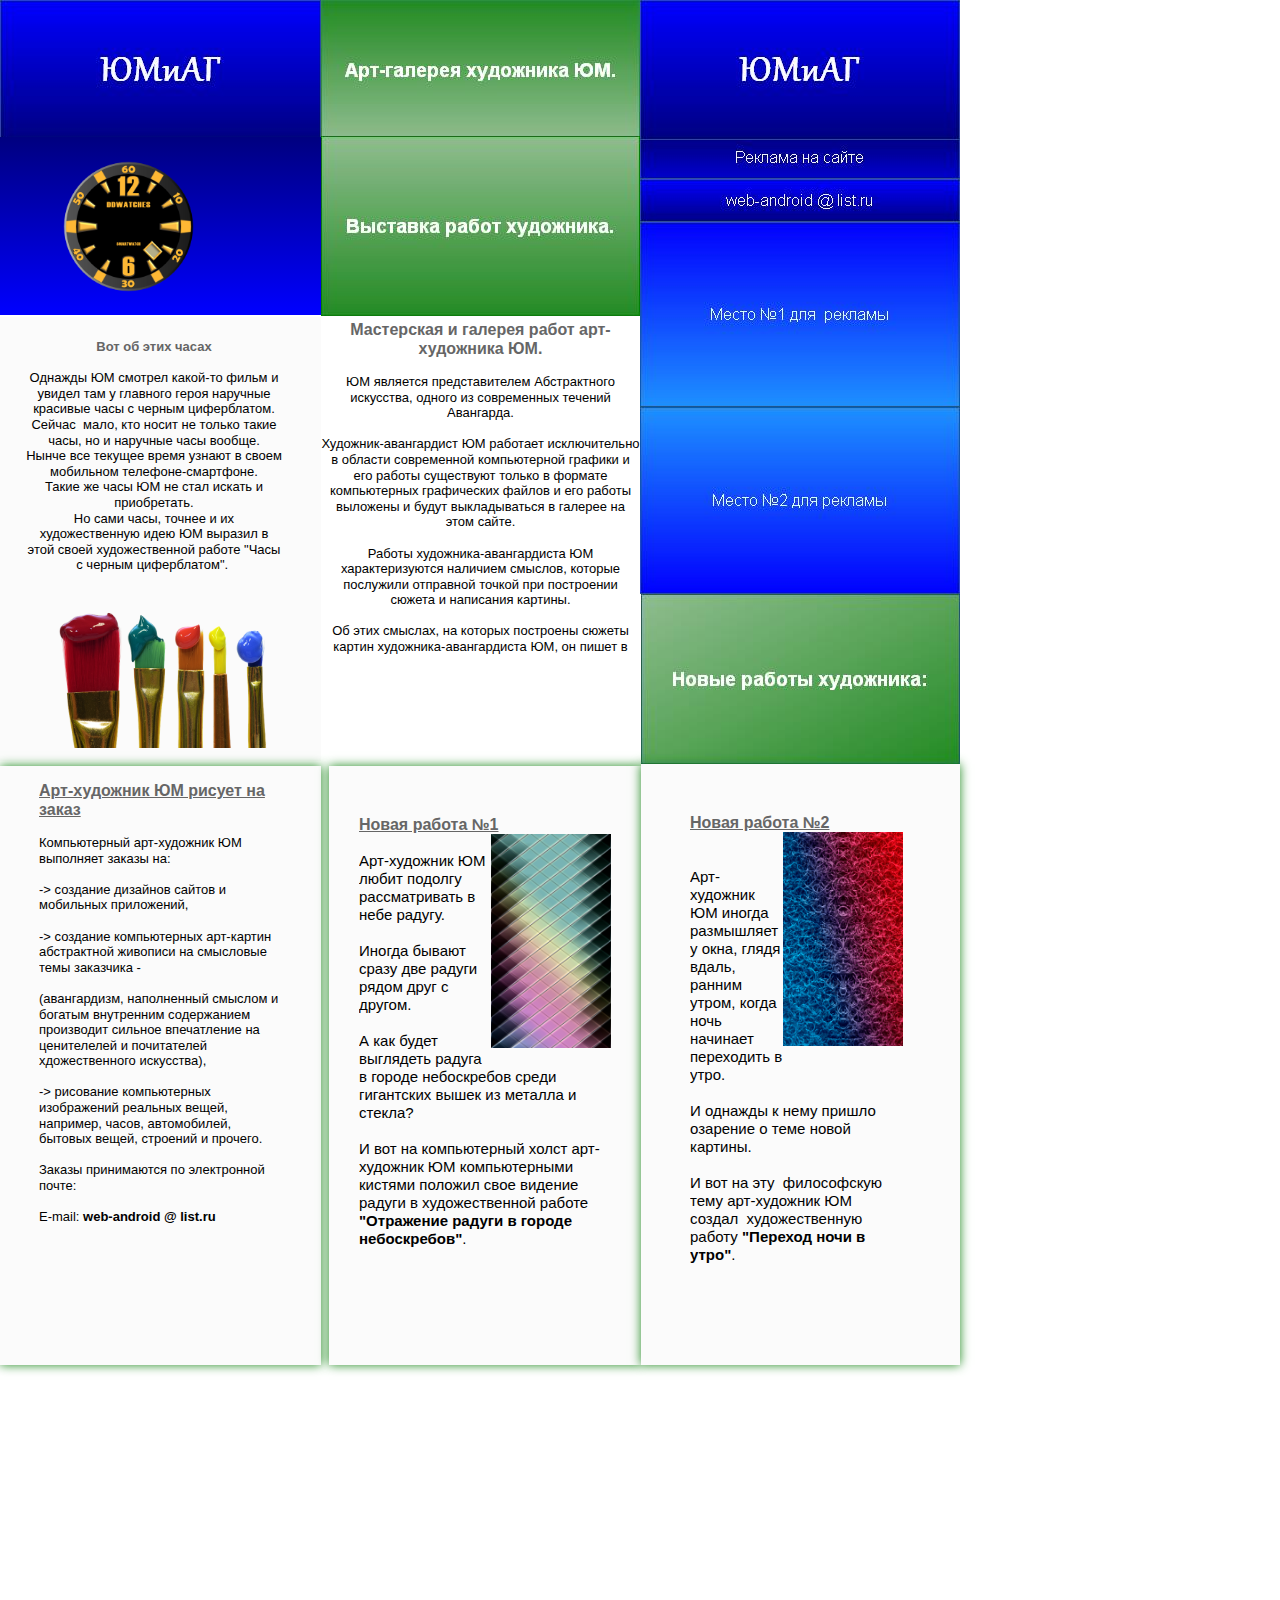
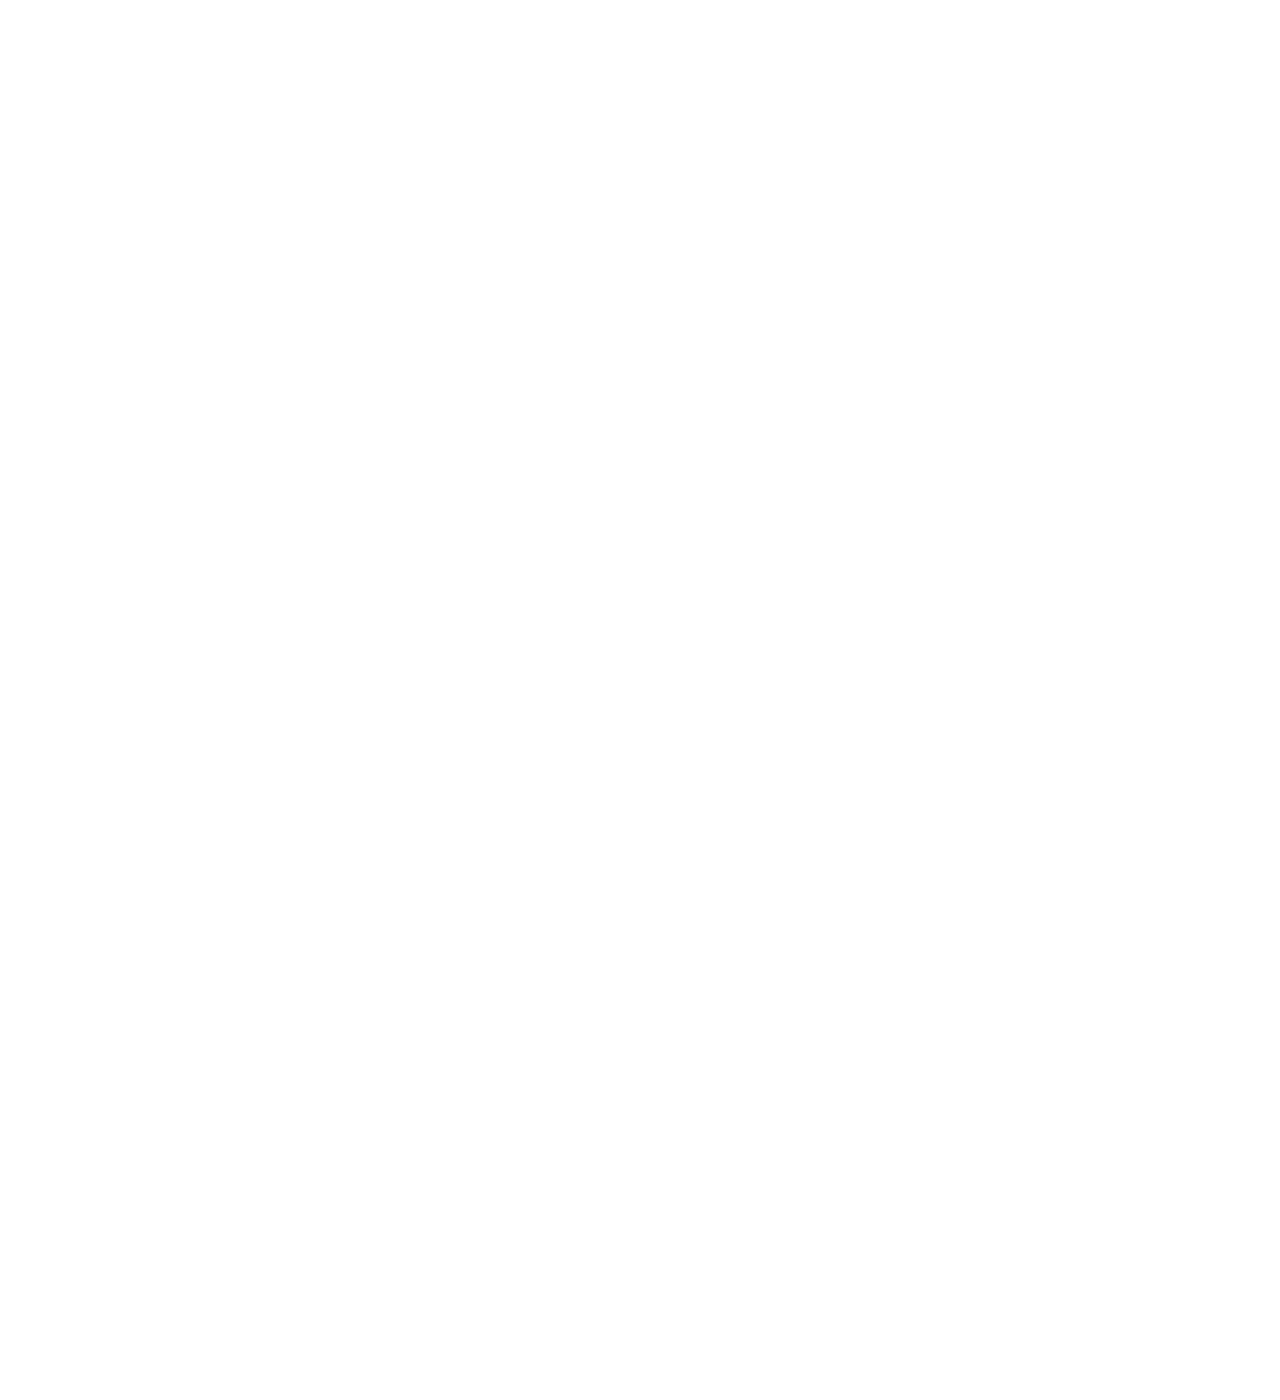
<file: index.html>
<html>
<head>
<meta http-equiv="Content-Type" content="text/html; charset=UTF-8">
<title>Главная страница</title>
<meta name="generator" content="WYSIWYG Web Builder 15 - http://www.wysiwygwebbuilder.com">
<meta name="viewport" content="width=device-width, initial-scale=1.0">
<link href="css/art-gallery-20191108-1833.css" rel="stylesheet" type="text/css">
<link href="css/index.css" rel="stylesheet" type="text/css">
</head>
<body>
<div id="container">
<img src="images/img0009.jpg" id="Banner5" alt="&#1070;&#1052;&#1080;&#1040;&#1043;">
<img src="images/img0010.jpg" id="Banner4" alt="&#1040;&#1088;&#1090;-&#1075;&#1072;&#1083;&#1077;&#1088;&#1077;&#1103; &#1093;&#1091;&#1076;&#1086;&#1078;&#1085;&#1080;&#1082;&#1072; &#1070;&#1052;.">
<div id="Layer3">
<div id="wb_Image1">
<img src="images/5552.png" id="Image1" alt=""></div>
</div>
<img src="images/img0011.jpg" id="Banner6" alt="&#1042;&#1099;&#1089;&#1090;&#1072;&#1074;&#1082;&#1072; &#1088;&#1072;&#1073;&#1086;&#1090; &#1093;&#1091;&#1076;&#1086;&#1078;&#1085;&#1080;&#1082;&#1072;.">
<div id="Layer4">
<div id="Article3">
<div class="blogitem">
   <span class="blogsubject">Вот об этих часах</span>
   <div class="no-thumb"></div>
   <div class="blogdate">Wednesday, September 18, 2019<br></div>
   <span style="color:#000000;"><br>
Однажды ЮМ смотрел какой-то фильм и увидел там у главного героя наручные красивые часы с черным циферблатом. Сейчас&nbsp; мало, кто носит не только такие часы, но и наручные часы вообще.<br>
Нынче все текущее время узнают в своем мобильном телефоне-смартфоне.<br>
Такие же часы ЮМ не стал искать и приобретать.<br>
Но сами часы, точнее и их художественную идею ЮМ выразил в этой своей художественной работе &quot;Часы с черным циферблатом&quot;.&nbsp; </span><br>
   <div class="blogcomments"><a href="mailto:mail@yourwebsite.com?subject=&#1042;&#1086;&#1090;%20&#1086;&#1073;%20&#1101;&#1090;&#1080;&#1093;%20&#1095;&#1072;&#1089;&#1072;&#1093;">Send Comments</a></div>
</div>
<div class="clearfix visible-col1"></div>
</div>
</div>
<div id="Article2">
<div class="blogitem">
   <span class="blogsubject">Мастерская и галерея работ арт-художника ЮМ.</span>
   <div class="no-thumb"></div>
   <div class="blogdate">Wednesday, September 18, 2019<br></div>
   <span style="color:#000000;">&nbsp;&nbsp;&nbsp;&nbsp; <br>
ЮМ является представителем Абстрактного искусства, одного из современных течений Авангарда.<br>
<br>
Художник-авангардист ЮМ работает исключительно в области современной компьютерной графики и его работы существуют только в формате компьютерных графических файлов и его работы выложены и будут выкладываться в галерее на этом сайте.<br>
<br>
Работы художника-авангардиста ЮМ характеризуются наличием смыслов, которые послужили отправной точкой при построении сюжета и написания картины. <br>
<br>
Об этих смыслах, на которых построены сюжеты картин художника-авангардиста ЮМ, он пишет в своих комментариях и отдельных статьях на этом сайте.<br>
<br>
Автор текстов о смыслах картин : АГ. </span><br>
   <div class="blogcomments"><a href="mailto:mail@yourwebsite.com?subject=&#1052;&#1072;&#1089;&#1090;&#1077;&#1088;&#1089;&#1082;&#1072;&#1103;%20&#1080;%20&#1075;&#1072;&#1083;&#1077;&#1088;&#1077;&#1103;%20&#1088;&#1072;&#1073;&#1086;&#1090;%20&#1072;&#1088;&#1090;%2d&#1093;&#1091;&#1076;&#1086;&#1078;&#1085;&#1080;&#1082;&#1072;%20&#1070;&#1052;.">Send Comments</a></div>
</div>
<div class="clearfix visible-col1"></div>
</div>
<div id="Layer1">
<div id="wb_Image2">
<img src="images/brush-3068340_640.png" id="Image2" alt=""></div>
</div>
<img src="images/img0012.jpg" id="Banner7" alt="&#1053;&#1086;&#1074;&#1099;&#1077; &#1088;&#1072;&#1073;&#1086;&#1090;&#1099; &#1093;&#1091;&#1076;&#1086;&#1078;&#1085;&#1080;&#1082;&#1072;:">
<div id="Layer5">
<div id="Article1">
<div class="blogitem">
   <h1 class="blogsubject">Арт-художник ЮМ рисует на заказ</h1>
   <div class="no-thumb"></div>
   <div class="blogdate">Wednesday, September 18, 2019<br></div>
   <span style="color:#000000;"><br>
Компьютерный арт-художник ЮМ выполняет заказы на:<br>
<br>
-&gt; создание дизайнов сайтов и мобильных приложений,<br>
<br>
-&gt; создание компьютерных арт-картин абстрактной живописи на смысловые темы заказчика -<br>
<br>
(авангардизм, наполненный смыслом и богатым внутренним содержанием производит сильное впечатление на ценителелей и почитателей хдожественного искусства),<br>
<br>
-&gt; рисование компьютерных изображений реальных вещей, например, часов, автомобилей, бытовых вещей, строений и прочего.<br>
<br>
Заказы принимаются по электронной почте:<br>
<br>
E-mail: <strong>web-android @ list.ru</strong></span><br>
   <div class="blogcomments"><a href="mailto:mail@yourwebsite.com?subject=&#1040;&#1088;&#1090;%2d&#1093;&#1091;&#1076;&#1086;&#1078;&#1085;&#1080;&#1082;%20&#1070;&#1052;%20&#1088;&#1080;&#1089;&#1091;&#1077;&#1090;%20&#1085;&#1072;%20&#1079;&#1072;&#1082;&#1072;&#1079;">Send Comments</a></div>
</div>
<div class="clearfix visible-col1"></div>
</div>
</div>
<img src="images/img0013.jpg" id="Banner1" alt="&#1056;&#1077;&#1082;&#1083;&#1072;&#1084;&#1072; &#1085;&#1072; &#1089;&#1072;&#1081;&#1090;&#1077;">
<img src="images/img0014.jpg" id="Banner2" alt="web-android @ list.ru">
<img src="images/img0015.jpg" id="Banner3" alt="&#1070;&#1052;&#1080;&#1040;&#1043;">
<img src="images/img0016.jpg" id="Banner8" alt="&#1052;&#1077;&#1089;&#1090;&#1086; &#8470;1 &#1076;&#1083;&#1103;  &#1088;&#1077;&#1082;&#1083;&#1072;&#1084;&#1099;">
<img src="images/img0017.jpg" id="Banner9" alt="&#1052;&#1077;&#1089;&#1090;&#1086; &#8470;2 &#1076;&#1083;&#1103; &#1088;&#1077;&#1082;&#1083;&#1072;&#1084;&#1099;">
<div id="Layer2">
<div id="Article4">
<div class="blogitem">
   <h1 class="blogsubject">Новая работа №1</h1>
   <div class="blogthumb"><a href="images/23141-1.jpg"><img alt="&#1053;&#1086;&#1074;&#1072;&#1103; &#1088;&#1072;&#1073;&#1086;&#1090;&#1072; &#8470;1" src="images/23141-1.jpg"></a></div>
   <div class="blogdate">Wednesday, September 18, 2019<br></div>
   <span style="color:#000000;"><br>
Арт-художник ЮМ любит подолгу рассматривать в небе радугу. <br>
<br>
Иногда бывают сразу две радуги рядом друг с другом.<br>
<br>
А как будет выглядеть радуга в городе небоскребов среди гигантских вышек из металла и стекла?<br>
<br>
И вот на компьютерный холст арт-художник ЮМ компьютерными кистями положил свое видение радуги в художественной работе <strong>&quot;Отражение радуги в городе небоскребов&quot;</strong>.<br>
</span><br>
   <div class="blogcomments"><a href="mailto:mail@yourwebsite.com?subject=&#1053;&#1086;&#1074;&#1072;&#1103;%20&#1088;&#1072;&#1073;&#1086;&#1090;&#1072;%20&#8470;1">Send Comments</a></div>
</div>
<div class="clearfix visible-col1"></div>
</div>
</div>
<div id="Layer6">
<div id="Article5">
<div class="blogitem">
   <h1 class="blogsubject">Новая работа №2</h1>
   <div class="blogthumb"><a href="images/88998-5.jpg"><img alt="&#1053;&#1086;&#1074;&#1072;&#1103; &#1088;&#1072;&#1073;&#1086;&#1090;&#1072; &#8470;2" src="images/88998-5.jpg"></a></div>
   <div class="blogdate">Wednesday, September 18, 2019<br></div>
   <span style="color:#000000;"><br>
<br>
Арт-художник ЮМ иногда размышляет у окна, глядя вдаль, ранним утром, когда ночь начинает переходить в утро.<br>
<br>
И однажды к нему пришло озарение о теме новой картины.<br>
<br>
И вот на эту&nbsp; философскую тему арт-художник ЮМ создал&nbsp; художественную работу <strong>&quot;Переход ночи в утро&quot;</strong>.<br>
</span><br>
   <div class="blogcomments"><a href="mailto:mail@yourwebsite.com?subject=&#1053;&#1086;&#1074;&#1072;&#1103;%20&#1088;&#1072;&#1073;&#1086;&#1090;&#1072;%20&#8470;2">Send Comments</a></div>
</div>
<div class="clearfix visible-col1"></div>
</div>
</div>
</div>
</body>
</html>
</file>
<file: css/art-gallery-20191108-1833.css>
a
{
   color: #0000FF;
   text-decoration: underline;
}
a:visited
{
   color: #800080;
}
a:active
{
   color: #FF0000;
}
a:hover
{
   color: #0000FF;
   text-decoration: underline;
}
input:focus, textarea:focus, select:focus
{
   outline: none;
}
.visibility-hidden
{
   visibility: hidden;
}
h1, .h1
{
   font-family: Arial;
   font-weight: bold;
   font-size: 32px;
   text-decoration: none;
   color: #000000;
   background-color: transparent;
   margin: 0px 0px 0px 0px;
   padding: 0px 0px 0px 0px;
   display: inline;
}
h2, .h2
{
   font-family: Arial;
   font-weight: bold;
   font-size: 27px;
   text-decoration: none;
   color: #000000;
   background-color: transparent;
   margin: 0px 0px 0px 0px;
   padding: 0px 0px 0px 0px;
   display: inline;
}
h3, .h3
{
   font-family: Arial;
   font-weight: bold;
   font-size: 24px;
   text-decoration: none;
   color: #000000;
   background-color: transparent;
   margin: 0px 0px 0px 0px;
   padding: 0px 0px 0px 0px;
   display: inline;
}
h4, .h4
{
   font-family: Arial;
   font-weight: bold;
   font-size: 21px;
   font-style: italic;
   text-decoration: none;
   color: #000000;
   background-color: transparent;
   margin: 0px 0px 0px 0px;
   padding: 0px 0px 0px 0px;
   display: inline;
}
h5, .h5
{
   font-family: Arial;
   font-weight: bold;
   font-size: 19px;
   text-decoration: none;
   color: #000000;
   background-color: transparent;
   margin: 0px 0px 0px 0px;
   padding: 0px 0px 0px 0px;
   display: inline;
}
h6, .h6
{
   font-family: Arial;
   font-weight: bold;
   font-size: 16px;
   text-decoration: none;
   color: #000000;
   background-color: transparent;
   margin: 0px 0px 0px 0px;
   padding: 0px 0px 0px 0px;
   display: inline;
}
.CustomStyle
{
   font-family: "Courier New";
   font-weight: bold;
   font-size: 16px;
   text-decoration: none;
   color: #2E74B5;
   background-color: transparent;
}
</file>
<file: css/index.css>
div#container
{
   width: 980px;
   height: 3000px;
   margin-top: 0;
   margin-left: 0;
   text-align: left;
}
body
{
   background-color: #FFFFFF;
   color: #000000;
   font-family: Arial;
   font-weight: normal;
   font-size: 13px;
   line-height: 1.1875;
   margin: 0;
   padding: 0;
}
#Layer3
{
   background-color: #0000FF;
   background: linear-gradient(to top, #0000FF 0%, #000080 100%);
}
#Image1
{
   border: 0px solid #000000;
   padding: 0;
   margin: 0;
   left: 0;
   top: 0;
   width: 100%;
   height: 100%;
}
#Layer4
{
   background-color: #FBFBFB;
   background-image: none;
}
#Article3
{
   background-color: transparent;
   border: 1px solid #000000;
   font-family: Arial;
   font-weight: normal;
   font-size: 13px;
   line-height: 1.2;
   margin: 0;
   text-align: center;
}
#Article3 .blogitem
{
   margin-bottom: 6px;
   padding: 0px;
   text-align: center;
}
#Article3 .blogdate
{
   font-family: Arial;
   font-weight: bold;
   font-size: 13px;
   color: #000000;
}
#Article3 .blogsubject, #Article3 .blogsubject a:link, #Article3 .blogsubject a:visited, #Article3 .blogsubject a:hover
{
   font-family: Arial;
   font-weight: bold;
   font-size: 13px;
   color: #666666;
   text-decoration: none;
}
#Article3 .blogcomments, #Article3 .blogcomments a:link, #Article3 .blogcomments a:visited, #Article3 .blogcomments a:hover
{
   font-family: Arial;
   font-weight: normal;
   font-size: 13px;
   color: #000000;
   text-decoration: underline;
}
#Article3 .blogcomments
{
   text-decoration: none;
}
#Article3 .no-thumb
{
   display: none;
}
#Article3 .blogsubject
{
   display: block;
   margin: 0;
   padding: 0;
}
#Article3 .blogthumb
{
   margin: 0 0 5px 0;
   float: right;
   padding: 0 5px 0 0;
}
#Article3 .blogthumb img
{
   border-width: 0px;
   width: 120px;
   height: auto;
}
#Article3 .blogdate, #Article3 .blogcomments
{
   display: none;
}
#Article3
{
   background-color: transparent;
   background-image: none;
   border: 0px solid #000000;
   font-family: Arial;
   font-weight: normal;
   margin: 0;
}
#Article2
{
   background-color: transparent;
   border: 1px solid #000000;
   font-family: Arial;
   font-weight: normal;
   font-size: 13px;
   line-height: 1.2;
   margin: 0;
   text-align: center;
}
#Article2 .blogitem
{
   margin-bottom: 6px;
   padding: 0px;
   text-align: center;
}
#Article2 .blogdate
{
   font-family: Arial;
   font-weight: bold;
   font-size: 13px;
   color: #000000;
}
#Article2 .blogsubject, #Article2 .blogsubject a:link, #Article2 .blogsubject a:visited, #Article2 .blogsubject a:hover
{
   font-family: Arial;
   font-weight: bold;
   font-size: 16px;
   color: #666666;
   text-decoration: none;
}
#Article2 .blogcomments, #Article2 .blogcomments a:link, #Article2 .blogcomments a:visited, #Article2 .blogcomments a:hover
{
   font-family: Arial;
   font-weight: normal;
   font-size: 13px;
   color: #000000;
   text-decoration: underline;
}
#Article2 .blogcomments
{
   text-decoration: none;
}
#Article2 .no-thumb
{
   display: none;
}
#Article2 .blogsubject
{
   display: block;
   margin: 0;
   padding: 0;
}
#Article2 .blogthumb
{
   margin: 0 0 5px 0;
   float: right;
   padding: 0 5px 0 0;
}
#Article2 .blogthumb img
{
   border-width: 0px;
   width: 120px;
   height: auto;
}
#Article2 .blogdate, #Article2 .blogcomments
{
   display: none;
}
#Article2
{
   background-color: transparent;
   background-image: none;
   border: 0px solid #000000;
   font-family: Arial;
   font-weight: normal;
   margin: 0;
}
#Layer1
{
   background-color: #FBFBFB;
   background-image: none;
}
#Image2
{
   border: 0px solid #000000;
   padding: 0;
   margin: 0;
   left: 0;
   top: 0;
   width: 100%;
   height: 100%;
}
#Layer5
{
   background-color: #FBFBFB;
   background-image: none;
   box-shadow: 0px 0px 10px #228B22;
}
#Article1
{
   background-color: transparent;
   border: 1px solid #000000;
   font-family: Arial;
   font-weight: normal;
   font-size: 13px;
   line-height: 1.2;
   margin: 0;
   text-align: left;
}
#Article1 .blogitem
{
   margin-bottom: 6px;
   padding: 0px;
   text-align: left;
}
#Article1 .blogdate
{
   font-family: Arial;
   font-weight: bold;
   font-size: 13px;
   color: #000000;
}
#Article1 .blogsubject, #Article1 .blogsubject a:link, #Article1 .blogsubject a:visited, #Article1 .blogsubject a:hover
{
   font-family: Arial;
   font-weight: bold;
   font-size: 16px;
   color: #666666;
   text-decoration: underline;
}
#Article1 .blogcomments, #Article1 .blogcomments a:link, #Article1 .blogcomments a:visited, #Article1 .blogcomments a:hover
{
   font-family: Arial;
   font-weight: normal;
   font-size: 13px;
   color: #000000;
   text-decoration: underline;
}
#Article1 .blogcomments
{
   text-decoration: none;
}
#Article1 .no-thumb
{
   display: none;
}
#Article1 .blogsubject
{
   display: block;
   margin: 0;
   padding: 0;
}
#Article1 .blogthumb
{
   margin: 0 0 5px 0;
   float: right;
   padding: 0 5px 0 0;
}
#Article1 .blogthumb img
{
   border-width: 0px;
   width: 120px;
   height: auto;
}
#Article1 .blogdate, #Article1 .blogcomments
{
   display: none;
}
#Article1
{
   background-color: transparent;
   background-image: none;
   border: 0px solid #000000;
   font-family: Arial;
   font-weight: normal;
   margin: 0;
}
#Layer2
{
   background-color: #FBFBFB;
   background-image: none;
   box-shadow: 0px 0px 10px #228B22;
}
#Article4
{
   background-color: transparent;
   border: 1px solid #000000;
   font-family: Arial;
   font-weight: normal;
   font-size: 15px;
   line-height: 1.2;
   margin: 0;
   text-align: left;
}
#Article4 .blogitem
{
   margin-bottom: 6px;
   padding: 0px;
   text-align: left;
}
#Article4 .blogdate
{
   font-family: Arial;
   font-weight: bold;
   font-size: 13px;
   color: #000000;
}
#Article4 .blogsubject, #Article4 .blogsubject a:link, #Article4 .blogsubject a:visited, #Article4 .blogsubject a:hover
{
   font-family: Arial;
   font-weight: bold;
   font-size: 16px;
   color: #666666;
   text-decoration: underline;
}
#Article4 .blogcomments, #Article4 .blogcomments a:link, #Article4 .blogcomments a:visited, #Article4 .blogcomments a:hover
{
   font-family: Arial;
   font-weight: normal;
   font-size: 15px;
   color: #000000;
   text-decoration: underline;
}
#Article4 .blogcomments
{
   text-decoration: none;
}
#Article4 .no-thumb
{
   display: none;
}
#Article4 .blogsubject
{
   display: block;
   margin: 0;
   padding: 0;
}
#Article4 .blogthumb
{
   margin: 0 0 5px 0;
   float: right;
   padding: 0 5px 0 0;
}
#Article4 .blogthumb img
{
   border-width: 0px;
   width: 120px;
   height: auto;
}
#Article4 .blogdate, #Article4 .blogcomments
{
   display: none;
}
#Article4
{
   background-color: transparent;
   background-image: none;
   border: 0px solid #000000;
   font-family: Arial;
   font-weight: normal;
   margin: 0;
}
#Layer6
{
   background-color: #FBFBFB;
   background-image: none;
   box-shadow: 0px 0px 10px #228B22;
}
#Article5
{
   background-color: transparent;
   border: 1px solid #000000;
   font-family: Arial;
   font-weight: normal;
   font-size: 15px;
   line-height: 1.2;
   margin: 0;
   text-align: left;
}
#Article5 .blogitem
{
   margin-bottom: 6px;
   padding: 0px;
   text-align: left;
}
#Article5 .blogdate
{
   font-family: Arial;
   font-weight: bold;
   font-size: 13px;
   color: #000000;
}
#Article5 .blogsubject, #Article5 .blogsubject a:link, #Article5 .blogsubject a:visited, #Article5 .blogsubject a:hover
{
   font-family: Arial;
   font-weight: bold;
   font-size: 16px;
   color: #666666;
   text-decoration: underline;
}
#Article5 .blogcomments, #Article5 .blogcomments a:link, #Article5 .blogcomments a:visited, #Article5 .blogcomments a:hover
{
   font-family: Arial;
   font-weight: normal;
   font-size: 15px;
   color: #000000;
   text-decoration: underline;
}
#Article5 .blogcomments
{
   text-decoration: none;
}
#Article5 .no-thumb
{
   display: none;
}
#Article5 .blogsubject
{
   display: block;
   margin: 0;
   padding: 0;
}
#Article5 .blogthumb
{
   margin: 0 0 5px 0;
   float: right;
   padding: 0 5px 0 0;
}
#Article5 .blogthumb img
{
   border-width: 0px;
   width: 120px;
   height: auto;
}
#Article5 .blogdate, #Article5 .blogcomments
{
   display: none;
}
#Article5
{
   background-color: transparent;
   background-image: none;
   border: 0px solid #000000;
   font-family: Arial;
   font-weight: normal;
   margin: 0;
}
#Article5
{
   overflow: hidden;
   position: absolute;
   left: 27px;
   top: 20px;
   width: 267px;
   height: 405px;
   z-index: 5;
}
#Layer6
{
   position: absolute;
   text-align: left;
   left: 640px;
   top: 768px;
   width: 319px;
   height: 501px;
   z-index: 21;
}
#Article4
{
   overflow: hidden;
   position: absolute;
   left: 28px;
   top: 24px;
   width: 258px;
   height: 449px;
   z-index: 4;
}
#Banner1
{
   border-width: 0;
   position: absolute;
   left: 640px;
   top: 140px;
   width: 320px;
   height: 43px;
   z-index: 15;
}
#Article3
{
   overflow: hidden;
   position: absolute;
   left: 30px;
   top: 19px;
   width: 267px;
   height: 258px;
   z-index: 1;
}
#wb_Image1
{
   position: absolute;
   left: 93px;
   top: 23px;
   width: 134px;
   height: 134px;
   z-index: 0;
}
#Banner3
{
   border-width: 0;
   position: absolute;
   left: 640px;
   top: 0px;
   width: 320px;
   height: 140px;
   z-index: 17;
}
#wb_Image2
{
   position: absolute;
   left: 44px;
   top: 5px;
   width: 232px;
   height: 156px;
   z-index: 2;
}
#Article2
{
   overflow: hidden;
   position: absolute;
   left: 321px;
   top: 329px;
   width: 319px;
   height: 439px;
   z-index: 11;
}
#Banner2
{
   border-width: 0;
   position: absolute;
   left: 640px;
   top: 183px;
   width: 320px;
   height: 43px;
   z-index: 16;
}
#Article1
{
   overflow: hidden;
   position: absolute;
   left: 41px;
   top: 16px;
   width: 246px;
   height: 467px;
   z-index: 3;
}
#Banner5
{
   border-width: 0;
   position: absolute;
   left: 0px;
   top: 0px;
   width: 321px;
   height: 140px;
   z-index: 6;
}
#Banner4
{
   border-width: 0;
   position: absolute;
   left: 321px;
   top: 0px;
   width: 319px;
   height: 140px;
   z-index: 7;
}
#Banner7
{
   border-width: 0;
   position: absolute;
   left: 640px;
   top: 598px;
   width: 319px;
   height: 170px;
   z-index: 13;
}
#Banner6
{
   border-width: 0;
   position: absolute;
   left: 321px;
   top: 140px;
   width: 319px;
   height: 180px;
   z-index: 9;
}
#Banner9
{
   border-width: 0;
   position: absolute;
   left: 640px;
   top: 411px;
   width: 320px;
   height: 187px;
   z-index: 19;
}
#Banner8
{
   border-width: 0;
   position: absolute;
   left: 640px;
   top: 226px;
   width: 320px;
   height: 185px;
   z-index: 18;
}
#Layer1
{
   position: absolute;
   text-align: left;
   left: 0px;
   top: 602px;
   width: 321px;
   height: 166px;
   z-index: 12;
}
#Layer2
{
   position: absolute;
   text-align: left;
   left: 325px;
   top: 768px;
   width: 315px;
   height: 501px;
   z-index: 20;
}
#Layer3
{
   position: absolute;
   text-align: left;
   left: 0px;
   top: 140px;
   width: 321px;
   height: 180px;
   z-index: 8;
}
#Layer4
{
   position: absolute;
   text-align: left;
   left: 0px;
   top: 321px;
   width: 321px;
   height: 281px;
   z-index: 10;
}
#Layer5
{
   position: absolute;
   text-align: left;
   left: 0px;
   top: 768px;
   width: 321px;
   height: 500px;
   z-index: 14;
}
@media only screen and (min-width: 980px)
{
div#container
{
   width: 980px;
   height: 3000px;
}
body
{
   background-color: #FFFFFF;
}
#Banner5
{
   left: 0px;
   top: 0px;
   visibility: visible;
   display: inline;
   margin: 0;
}
#Banner4
{
   left: 321px;
   top: 0px;
   visibility: visible;
   display: inline;
   margin: 0;
}
#Layer3
{
   left: 0px;
   top: 137px;
   width: 321px;
   height: 178px;
   visibility: visible;
   display: inline;
   font-size: 8px;
   font-family: Arial;
   font-weight: normal;
   font-style: normal;
   text-decoration: none;
   background-color: #0000FF;
   background: linear-gradient(to top, #0000FF 0%, #000080 100%);
}
#wb_Image1
{
   left: 63px;
   top: 24px;
   width: 131px;
   height: 131px;
   visibility: visible;
   display: inline;
   margin: 0;
   padding: 0;
}
#Banner6
{
   left: 321px;
   top: 136px;
   visibility: visible;
   display: inline;
   margin: 0;
}
#Layer4
{
   left: 0px;
   top: 317px;
   width: 321px;
   height: 345px;
   visibility: visible;
   display: inline;
   font-size: 8px;
   font-family: Arial;
   font-weight: normal;
   font-style: normal;
   text-decoration: none;
   background-color: #FBFBFB;
   background-image: none;
}
#Article3
{
   left: 25px;
   top: 22px;
   width: 258px;
   height: 265px;
   visibility: visible;
   display: inline;
   color: #FFFFFF;
   font-size: 13px;
   font-family: Arial;
   font-weight: normal;
   font-style: normal;
   text-decoration: none;
   background-color: transparent;
   background-image: none;
}
#Article3 .blogcolumn
{
   width: 100%;
}
#Article3 .visible-col1
{
   display: block;
}
#Article2
{
   left: 321px;
   top: 320px;
   width: 319px;
   height: 339px;
   visibility: visible;
   display: inline;
   color: #FFFFFF;
   font-size: 13px;
   font-family: Arial;
   font-weight: normal;
   font-style: normal;
   text-decoration: none;
   background-color: transparent;
   background-image: none;
}
#Article2
{
   font-family: Arial;
   font-size: 13px;
}
#Article2 .blogdate
{
   font-family: Arial;
   font-size: 13px;
}
#Article2 .blogsubject
{
   font-family: Arial;
   font-size: 16px;
}
#Article2 .blogcomments
{
   font-family: Arial;
   font-size: 15px;
}
#Article2 .blogcolumn
{
   width: 100%;
}
#Article2 .visible-col1
{
   display: block;
}
#Layer1
{
   left: 0px;
   top: 597px;
   width: 321px;
   height: 164px;
   visibility: visible;
   display: inline;
   font-size: 8px;
   font-family: Arial;
   font-weight: normal;
   font-style: normal;
   text-decoration: none;
   background-color: #FBFBFB;
   background-image: none;
}
#wb_Image2
{
   left: 54px;
   top: 0px;
   width: 229px;
   height: 151px;
   visibility: visible;
   display: inline;
   margin: 0;
   padding: 0;
}
#Banner7
{
   left: 641px;
   top: 594px;
   visibility: visible;
   display: inline;
   margin: 0;
}
#Layer5
{
   left: 0px;
   top: 766px;
   width: 321px;
   height: 599px;
   visibility: visible;
   display: inline;
   font-size: 8px;
   font-family: Arial;
   font-weight: normal;
   font-style: normal;
   text-decoration: none;
   background-color: #FBFBFB;
   background-image: none;
}
#Article1
{
   left: 39px;
   top: 15px;
   width: 244px;
   height: 529px;
   visibility: visible;
   display: inline;
   color: #FFFFFF;
   font-size: 13px;
   font-family: Arial;
   font-weight: normal;
   font-style: normal;
   text-decoration: none;
   background-color: transparent;
   background-image: none;
}
#Article1 .blogcolumn
{
   width: 100%;
}
#Article1 .visible-col1
{
   display: block;
}
#Banner1
{
   left: 640px;
   top: 136px;
   visibility: visible;
   display: inline;
   margin: 0;
}
#Banner2
{
   left: 640px;
   top: 179px;
   visibility: visible;
   display: inline;
   margin: 0;
}
#Banner3
{
   left: 640px;
   top: 0px;
   visibility: visible;
   display: inline;
   margin: 0;
}
#Banner8
{
   left: 640px;
   top: 222px;
   visibility: visible;
   display: inline;
   margin: 0;
}
#Banner9
{
   left: 640px;
   top: 407px;
   visibility: visible;
   display: inline;
   margin: 0;
}
#Layer2
{
   left: 329px;
   top: 766px;
   width: 312px;
   height: 599px;
   visibility: visible;
   display: inline;
   font-size: 8px;
   font-family: Arial;
   font-weight: normal;
   font-style: normal;
   text-decoration: none;
   background-color: #FBFBFB;
   background-image: none;
}
#Article4
{
   left: 30px;
   top: 49px;
   width: 257px;
   height: 503px;
   visibility: visible;
   display: inline;
   color: #FFFFFF;
   font-size: 15px;
   font-family: Arial;
   font-weight: normal;
   font-style: normal;
   text-decoration: none;
   background-color: transparent;
   background-image: none;
}
#Article4 .blogcolumn
{
   width: 100%;
}
#Article4 .visible-col1
{
   display: block;
}
#Layer6
{
   left: 641px;
   top: 764px;
   width: 319px;
   height: 601px;
   visibility: visible;
   display: inline;
   font-size: 8px;
   font-family: Arial;
   font-weight: normal;
   font-style: normal;
   text-decoration: none;
   background-color: #FBFBFB;
   background-image: none;
}
#Article5
{
   left: 49px;
   top: 49px;
   width: 218px;
   height: 497px;
   visibility: visible;
   display: inline;
   color: #FFFFFF;
   font-size: 15px;
   font-family: Arial;
   font-weight: normal;
   font-style: normal;
   text-decoration: none;
   background-color: transparent;
   background-image: none;
}
#Article5 .blogcolumn
{
   width: 100%;
}
#Article5 .visible-col1
{
   display: block;
}
}
@media only screen and (min-width: 800px) and (max-width: 979px)
{
div#container
{
   width: 800px;
   height: 3000px;
}
body
{
   background-color: #FFFFFF;
   background-image: none;
}
#Banner5
{
   left: 0px;
   top: 0px;
   visibility: visible;
   display: inline;
   margin: 0;
}
#Banner4
{
   left: 321px;
   top: 0px;
   visibility: visible;
   display: inline;
   margin: 0;
}
#Layer3
{
   left: 0px;
   top: 112px;
   width: 216px;
   height: 146px;
   visibility: visible;
   display: inline;
   font-size: 8px;
   font-family: Arial;
   font-weight: normal;
   font-style: normal;
   text-decoration: none;
   background-color: #0000FF;
   background: linear-gradient(to top, #0000FF 0%, #000080 100%);
}
#wb_Image1
{
   left: 52px;
   top: 20px;
   width: 107px;
   height: 107px;
   visibility: visible;
   display: inline;
   margin: 0;
   padding: 0;
}
#Banner6
{
   left: 321px;
   top: 140px;
   visibility: visible;
   display: inline;
   margin: 0;
}
#Layer4
{
   left: 0px;
   top: 259px;
   width: 216px;
   height: 282px;
   visibility: visible;
   display: inline;
   font-size: 8px;
   font-family: Arial;
   font-weight: normal;
   font-style: normal;
   text-decoration: none;
   background-color: #FBFBFB;
   background-image: none;
}
#Article3
{
   left: 21px;
   top: 18px;
   width: 177px;
   height: 252px;
   visibility: visible;
   display: inline;
   color: #FFFFFF;
   font-size: 13px;
   font-family: Arial;
   font-weight: normal;
   font-style: normal;
   text-decoration: none;
   background-color: transparent;
   background-image: none;
}
#Article3 .blogcolumn
{
   width: 100%;
}
#Article3 .visible-col1
{
   display: block;
}
#Article2
{
   left: 216px;
   top: 266px;
   width: 571px;
   height: 277px;
   visibility: visible;
   display: inline;
   color: #FFFFFF;
   font-size: 13px;
   font-family: Arial;
   font-weight: normal;
   font-style: normal;
   text-decoration: none;
   background-color: transparent;
   background-image: none;
}
#Article2 .blogcolumn
{
   width: 100%;
}
#Article2 .visible-col1
{
   display: block;
}
#Layer1
{
   left: 0px;
   top: 544px;
   width: 216px;
   height: 134px;
   visibility: visible;
   display: inline;
   font-size: 8px;
   font-family: Arial;
   font-weight: normal;
   font-style: normal;
   text-decoration: none;
   background-color: #FBFBFB;
   background-image: none;
}
#wb_Image2
{
   left: 12px;
   top: 8px;
   width: 187px;
   height: 124px;
   visibility: visible;
   display: inline;
   margin: 0;
   padding: 0;
}
#Banner7
{
   left: 216px;
   top: 544px;
   visibility: visible;
   display: inline;
   margin: 0;
}
#Layer5
{
   left: 0px;
   top: 689px;
   width: 216px;
   height: 489px;
   visibility: visible;
   display: inline;
   font-size: 8px;
   font-family: Arial;
   font-weight: normal;
   font-style: normal;
   text-decoration: none;
   background-color: #FBFBFB;
   background-image: none;
}
#Article1
{
   left: 32px;
   top: 13px;
   width: 166px;
   height: 412px;
   visibility: visible;
   display: inline;
   color: #FFFFFF;
   font-size: 13px;
   font-family: Arial;
   font-weight: normal;
   font-style: normal;
   text-decoration: none;
   background-color: transparent;
   background-image: none;
}
#Article1 .blogcolumn
{
   width: 100%;
}
#Article1 .visible-col1
{
   display: block;
}
#Banner1
{
   left: 640px;
   top: 140px;
   visibility: visible;
   display: inline;
   margin: 0;
}
#Banner2
{
   left: 789px;
   top: 223px;
   visibility: visible;
   display: inline;
   margin: 0;
}
#Banner3
{
   left: 640px;
   top: 0px;
   visibility: visible;
   display: inline;
   margin: 0;
}
#Banner8
{
   left: 776px;
   top: 258px;
   visibility: visible;
   display: inline;
   margin: 0;
}
#Banner9
{
   left: 789px;
   top: 427px;
   visibility: visible;
   display: inline;
   margin: 0;
}
#Layer2
{
   left: 224px;
   top: 689px;
   width: 389px;
   height: 325px;
   visibility: visible;
   display: inline;
   font-size: 8px;
   font-family: Arial;
   font-weight: normal;
   font-style: normal;
   text-decoration: none;
   background-color: #FBFBFB;
   background-image: none;
}
#Article4
{
   left: 22px;
   top: 40px;
   width: 346px;
   height: 282px;
   visibility: visible;
   display: inline;
   color: #FFFFFF;
   font-size: 15px;
   font-family: Arial;
   font-weight: normal;
   font-style: normal;
   text-decoration: none;
   background-color: transparent;
   background-image: none;
}
#Article4 .blogcolumn
{
   width: 100%;
}
#Article4 .visible-col1
{
   display: block;
}
#Layer6
{
   left: 625px;
   top: 689px;
   width: 391px;
   height: 325px;
   visibility: visible;
   display: inline;
   font-size: 8px;
   font-family: Arial;
   font-weight: normal;
   font-style: normal;
   text-decoration: none;
   background-color: #FBFBFB;
   background-image: none;
}
#Article5
{
   left: 27px;
   top: 40px;
   width: 341px;
   height: 282px;
   visibility: visible;
   display: inline;
   color: #FFFFFF;
   font-size: 15px;
   font-family: Arial;
   font-weight: normal;
   font-style: normal;
   text-decoration: none;
   background-color: transparent;
   background-image: none;
}
#Article5 .blogcolumn
{
   width: 100%;
}
#Article5 .visible-col1
{
   display: block;
}
}
@media only screen and (min-width: 768px) and (max-width: 799px)
{
div#container
{
   width: 768px;
   height: 3000px;
}
body
{
   background-color: #FFFFFF;
   background-image: none;
}
#Banner5
{
   left: 0px;
   top: 0px;
   visibility: visible;
   display: inline;
   margin: 0;
}
#Banner4
{
   left: 208px;
   top: 0px;
   visibility: visible;
   display: inline;
   margin: 0;
}
#Layer3
{
   left: 0px;
   top: 108px;
   width: 208px;
   height: 141px;
   visibility: visible;
   display: inline;
   font-size: 8px;
   font-family: Arial;
   font-weight: normal;
   font-style: normal;
   text-decoration: none;
   background-color: #0000FF;
   background: linear-gradient(to top, #0000FF 0%, #000080 100%);
}
#wb_Image1
{
   left: 50px;
   top: 19px;
   width: 103px;
   height: 103px;
   visibility: visible;
   display: inline;
   margin: 0;
   padding: 0;
}
#Banner6
{
   left: 208px;
   top: 108px;
   visibility: visible;
   display: inline;
   margin: 0;
}
#Layer4
{
   left: 0px;
   top: 249px;
   width: 208px;
   height: 271px;
   visibility: visible;
   display: inline;
   font-size: 8px;
   font-family: Arial;
   font-weight: normal;
   font-style: normal;
   text-decoration: none;
   background-color: #FBFBFB;
   background-image: none;
}
#Article3
{
   left: 21px;
   top: 17px;
   width: 170px;
   height: 242px;
   visibility: visible;
   display: inline;
   color: #FFFFFF;
   font-size: 13px;
   font-family: Arial;
   font-weight: normal;
   font-style: normal;
   text-decoration: none;
   background-color: transparent;
   background-image: none;
}
#Article3 .blogcolumn
{
   width: 100%;
}
#Article3 .visible-col1
{
   display: block;
}
#Article2
{
   left: 208px;
   top: 256px;
   width: 549px;
   height: 266px;
   visibility: visible;
   display: inline;
   color: #FFFFFF;
   font-size: 13px;
   font-family: Arial;
   font-weight: normal;
   font-style: normal;
   text-decoration: none;
   background-color: transparent;
   background-image: none;
}
#Article2 .blogcolumn
{
   width: 100%;
}
#Article2 .visible-col1
{
   display: block;
}
#Layer1
{
   left: 0px;
   top: 523px;
   width: 208px;
   height: 129px;
   visibility: visible;
   display: inline;
   font-size: 8px;
   font-family: Arial;
   font-weight: normal;
   font-style: normal;
   text-decoration: none;
   background-color: #FBFBFB;
   background-image: none;
}
#wb_Image2
{
   left: 12px;
   top: 7px;
   width: 180px;
   height: 120px;
   visibility: visible;
   display: inline;
   margin: 0;
   padding: 0;
}
#Banner7
{
   left: 208px;
   top: 523px;
   visibility: visible;
   display: inline;
   margin: 0;
}
#Layer5
{
   left: 0px;
   top: 662px;
   width: 208px;
   height: 470px;
   visibility: visible;
   display: inline;
   font-size: 8px;
   font-family: Arial;
   font-weight: normal;
   font-style: normal;
   text-decoration: none;
   background-color: #FBFBFB;
   background-image: none;
}
#Article1
{
   left: 31px;
   top: 12px;
   width: 160px;
   height: 396px;
   visibility: visible;
   display: inline;
   color: #FFFFFF;
   font-size: 13px;
   font-family: Arial;
   font-weight: normal;
   font-style: normal;
   text-decoration: none;
   background-color: transparent;
   background-image: none;
}
#Article1 .blogcolumn
{
   width: 100%;
}
#Article1 .visible-col1
{
   display: block;
}
#Banner1
{
   left: 758px;
   top: 108px;
   visibility: visible;
   display: inline;
   margin: 0;
}
#Banner2
{
   left: 758px;
   top: 141px;
   visibility: visible;
   display: inline;
   margin: 0;
}
#Banner3
{
   left: 758px;
   top: 0px;
   visibility: visible;
   display: inline;
   margin: 0;
}
#Banner8
{
   left: 758px;
   top: 175px;
   visibility: visible;
   display: inline;
   margin: 0;
}
#Banner9
{
   left: 758px;
   top: 410px;
   visibility: visible;
   display: inline;
   margin: 0;
}
#Layer2
{
   left: 216px;
   top: 662px;
   width: 374px;
   height: 312px;
   visibility: visible;
   display: inline;
   font-size: 8px;
   font-family: Arial;
   font-weight: normal;
   font-style: normal;
   text-decoration: none;
   background-color: #FBFBFB;
   background-image: none;
}
#Article4
{
   left: 21px;
   top: 38px;
   width: 333px;
   height: 271px;
   visibility: visible;
   display: inline;
   color: #FFFFFF;
   font-size: 15px;
   font-family: Arial;
   font-weight: normal;
   font-style: normal;
   text-decoration: none;
   background-color: transparent;
   background-image: none;
}
#Article4 .blogcolumn
{
   width: 100%;
}
#Article4 .visible-col1
{
   display: block;
}
#Layer6
{
   left: 600px;
   top: 662px;
   width: 376px;
   height: 312px;
   visibility: visible;
   display: inline;
   font-size: 8px;
   font-family: Arial;
   font-weight: normal;
   font-style: normal;
   text-decoration: none;
   background-color: #FBFBFB;
   background-image: none;
}
#Article5
{
   left: 26px;
   top: 38px;
   width: 328px;
   height: 271px;
   visibility: visible;
   display: inline;
   color: #FFFFFF;
   font-size: 15px;
   font-family: Arial;
   font-weight: normal;
   font-style: normal;
   text-decoration: none;
   background-color: transparent;
   background-image: none;
}
#Article5 .blogcolumn
{
   width: 100%;
}
#Article5 .visible-col1
{
   display: block;
}
}
@media only screen and (max-width: 767px)
{
div#container
{
   width: 320px;
   height: 3000px;
}
body
{
   background-color: #FFFFFF;
   background-image: none;
}
#Banner5
{
   left: 0px;
   top: 0px;
   visibility: visible;
   display: inline;
   margin: 0;
}
#Banner4
{
   left: 87px;
   top: 0px;
   visibility: visible;
   display: inline;
   margin: 0;
}
#Layer3
{
   left: 0px;
   top: 45px;
   width: 87px;
   height: 59px;
   visibility: visible;
   display: inline;
   font-size: 8px;
   font-family: Arial;
   font-weight: normal;
   font-style: normal;
   text-decoration: none;
   background-color: #0000FF;
   background: linear-gradient(to top, #0000FF 0%, #000080 100%);
}
#wb_Image1
{
   left: 21px;
   top: 8px;
   width: 43px;
   height: 43px;
   visibility: visible;
   display: inline;
   margin: 0;
   padding: 0;
}
#Banner6
{
   left: 87px;
   top: 45px;
   visibility: visible;
   display: inline;
   margin: 0;
}
#Layer4
{
   left: 0px;
   top: 104px;
   width: 87px;
   height: 113px;
   visibility: visible;
   display: inline;
   font-size: 8px;
   font-family: Arial;
   font-weight: normal;
   font-style: normal;
   text-decoration: none;
   background-color: #FBFBFB;
   background-image: none;
}
#Article3
{
   left: 9px;
   top: 7px;
   width: 71px;
   height: 101px;
   visibility: visible;
   display: inline;
   color: #FFFFFF;
   font-size: 13px;
   font-family: Arial;
   font-weight: normal;
   font-style: normal;
   text-decoration: none;
   background-color: transparent;
   background-image: none;
}
#Article3 .blogcolumn
{
   width: 100%;
}
#Article3 .visible-col1
{
   display: block;
}
#Article2
{
   left: 87px;
   top: 107px;
   width: 229px;
   height: 111px;
   visibility: visible;
   display: inline;
   color: #FFFFFF;
   font-size: 13px;
   font-family: Arial;
   font-weight: normal;
   font-style: normal;
   text-decoration: none;
   background-color: transparent;
   background-image: none;
}
#Article2 .blogcolumn
{
   width: 100%;
}
#Article2 .visible-col1
{
   display: block;
}
#Layer1
{
   left: 0px;
   top: 218px;
   width: 87px;
   height: 54px;
   visibility: visible;
   display: inline;
   font-size: 8px;
   font-family: Arial;
   font-weight: normal;
   font-style: normal;
   text-decoration: none;
   background-color: #FBFBFB;
   background-image: none;
}
#wb_Image2
{
   left: 5px;
   top: 3px;
   width: 75px;
   height: 50px;
   visibility: visible;
   display: inline;
   margin: 0;
   padding: 0;
}
#Banner7
{
   left: 87px;
   top: 218px;
   visibility: visible;
   display: inline;
   margin: 0;
}
#Layer5
{
   left: 0px;
   top: 276px;
   width: 87px;
   height: 196px;
   visibility: visible;
   display: inline;
   font-size: 8px;
   font-family: Arial;
   font-weight: normal;
   font-style: normal;
   text-decoration: none;
   background-color: #FBFBFB;
   background-image: none;
}
#Article1
{
   left: 13px;
   top: 5px;
   width: 67px;
   height: 165px;
   visibility: visible;
   display: inline;
   color: #FFFFFF;
   font-size: 13px;
   font-family: Arial;
   font-weight: normal;
   font-style: normal;
   text-decoration: none;
   background-color: transparent;
   background-image: none;
}
#Article1 .blogcolumn
{
   width: 100%;
}
#Article1 .visible-col1
{
   display: block;
}
#Banner1
{
   left: 316px;
   top: 45px;
   visibility: visible;
   display: inline;
   margin: 0;
}
#Banner2
{
   left: 316px;
   top: 59px;
   visibility: visible;
   display: inline;
   margin: 0;
}
#Banner3
{
   left: 316px;
   top: 0px;
   visibility: visible;
   display: inline;
   margin: 0;
}
#Banner8
{
   left: 316px;
   top: 73px;
   visibility: visible;
   display: inline;
   margin: 0;
}
#Banner9
{
   left: 316px;
   top: 171px;
   visibility: visible;
   display: inline;
   margin: 0;
}
#Layer2
{
   left: 90px;
   top: 276px;
   width: 156px;
   height: 130px;
   visibility: visible;
   display: inline;
   font-size: 8px;
   font-family: Arial;
   font-weight: normal;
   font-style: normal;
   text-decoration: none;
   background-color: #FBFBFB;
   background-image: none;
}
#Article4
{
   left: 9px;
   top: 16px;
   width: 139px;
   height: 113px;
   visibility: visible;
   display: inline;
   color: #FFFFFF;
   font-size: 15px;
   font-family: Arial;
   font-weight: normal;
   font-style: normal;
   text-decoration: none;
   background-color: transparent;
   background-image: none;
}
#Article4 .blogcolumn
{
   width: 100%;
}
#Article4 .visible-col1
{
   display: block;
}
#Layer6
{
   left: 250px;
   top: 276px;
   width: 157px;
   height: 130px;
   visibility: visible;
   display: inline;
   font-size: 8px;
   font-family: Arial;
   font-weight: normal;
   font-style: normal;
   text-decoration: none;
   background-color: #FBFBFB;
   background-image: none;
}
#Article5
{
   left: 11px;
   top: 16px;
   width: 137px;
   height: 113px;
   visibility: visible;
   display: inline;
   color: #FFFFFF;
   font-size: 15px;
   font-family: Arial;
   font-weight: normal;
   font-style: normal;
   text-decoration: none;
   background-color: transparent;
   background-image: none;
}
#Article5 .blogcolumn
{
   width: 100%;
}
#Article5 .visible-col1
{
   display: block;
}
}
</file>
